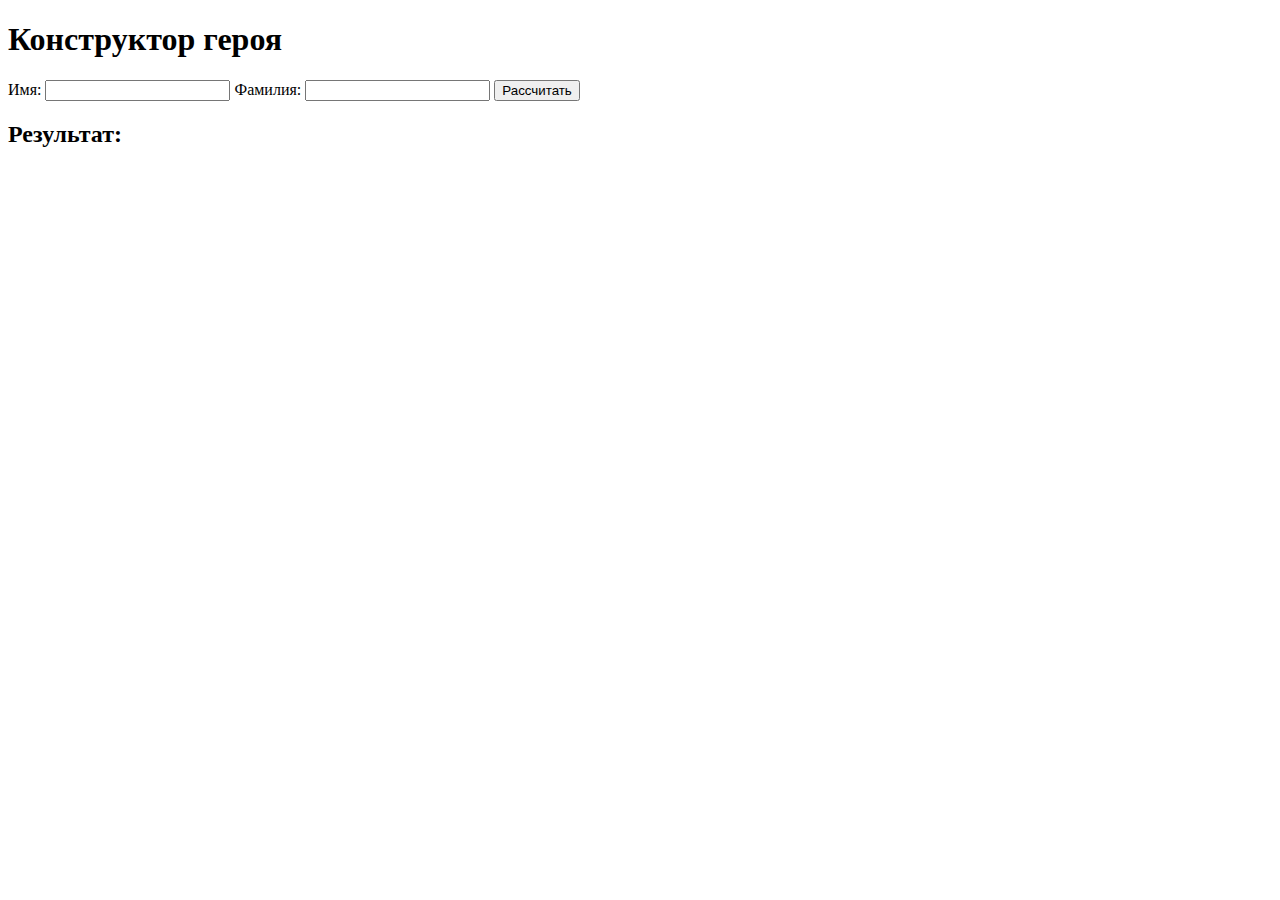
<file: diplom-main/index.html>
<!DOCTYPE html>
<html lang="en">
<head>
    <meta charset="UTF-8">
    <meta name="viewport" content="width=device-width, initial-scale=1.0">
    <title>Document</title>
    <link rel="stylesheet" href="style.css">
</head>
<body>
        <main>
        <div class="calculator">
            <h1>Конструктор героя</h1>
            <label for="firstName">Имя:</label>
            <input type="text" id="firstName" required>
            <label for="surName">Фамилия:</label>
            <input type="text" id="surName" required>
            <button onclick="hero()">Рассчитать</button>
            <h2>Результат:</h2>
            <div id="result"></div>
        </div>

    </main>

    <script src="app.js"></script>
</body>
</html>
</file>
<file: diplom-main/style.css>
header{
    display: flex;
    justify-content: space-between;
    margin-top: 10px;
    border-bottom: 1px solid greenyellow;
}
</file>
